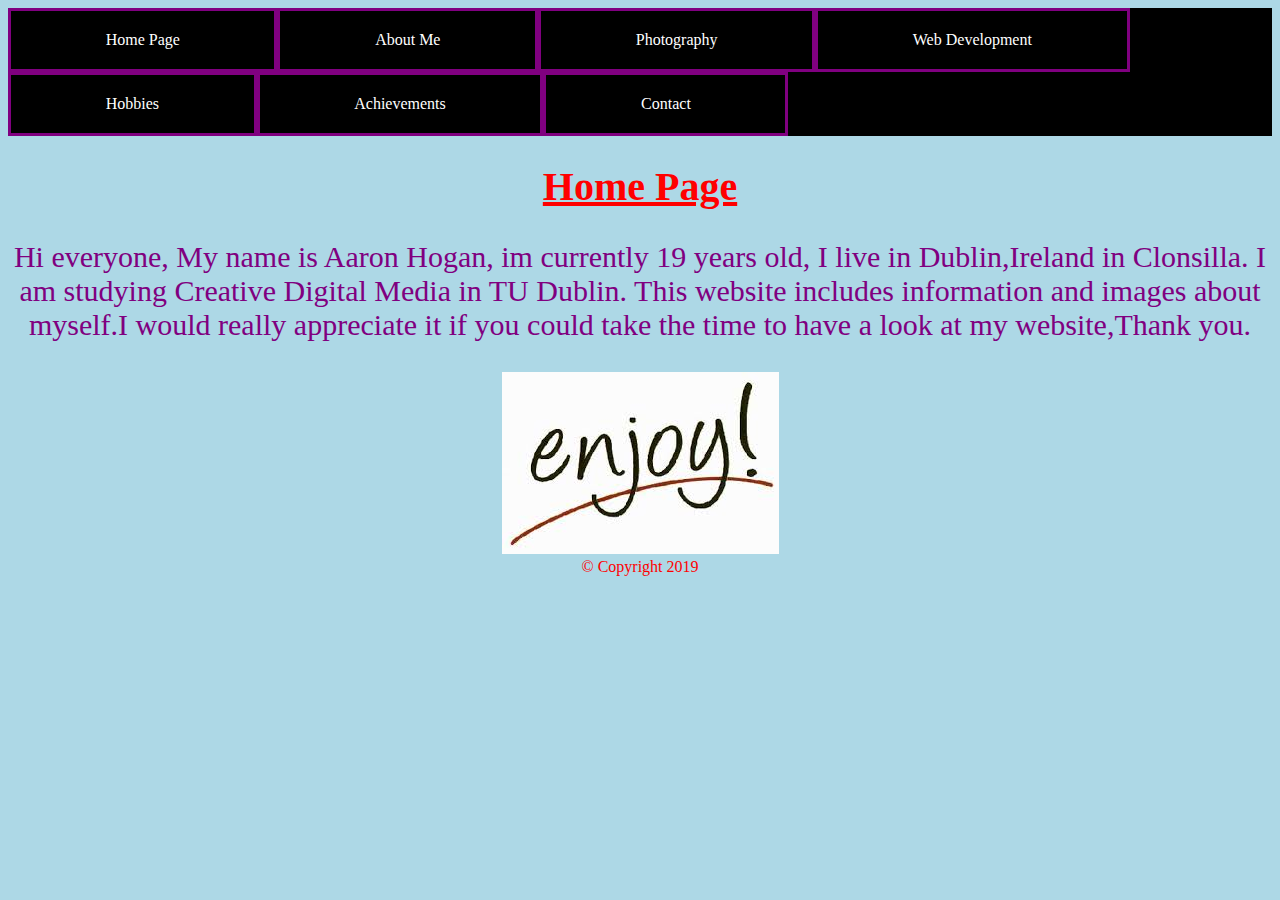
<file: AaronHogan_CA3_Website/Index.html>
<!doctype html>
<html>
<head>
<meta charset="UTF-8">

<title>Personal Portfolio</title>

<style type="text/css">

</style>
<link href="css/style.css" rel="stylesheet" type="text/css">

</head>

<body>
  <header>
	<ul>
  <li><a href="Index.html">Home Page</a></li>
  <li><a href="About Me.html">About Me</a></li>
  <li><a href="Photography.html">Photography</a></li>
  <li><a href="Web development.html">Web Development</a></li>
  <li><a href="Hobbies.html">Hobbies</a></li>
  <li><a href="Achievements.html">Achievements</a></li>
  <li><a href="Contact.html">Contact</a></li>
</ul>
	</header>
<h1>Home Page</h1>

<p> Hi everyone, My name is Aaron Hogan, im currently 19 years old, I live in Dublin,Ireland in Clonsilla. I am studying Creative Digital Media  in TU Dublin. This website includes information and images about myself.I would really appreciate it if you could take the time to have a look at my website,Thank you.</p>
<img src="images/enjoy.jpeg" alt="The word enjoy">
	

	
<footer>&copy; Copyright 2019</footer>
</body>
</html>
</file>
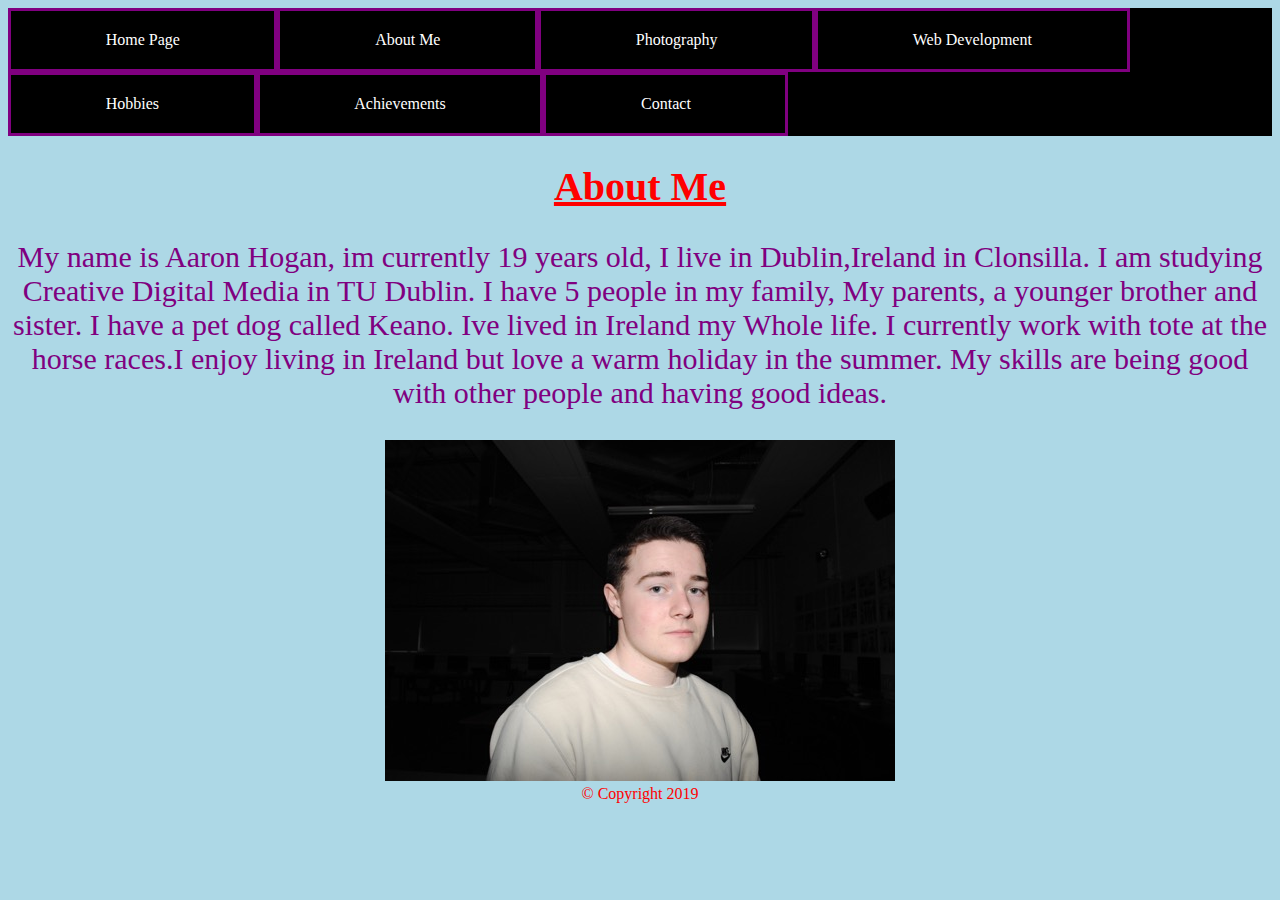
<file: AaronHogan_CA3_Website/About Me.html>
<!doctype html>
<html>
<head>
<meta charset="UTF-8">
<title>Personal Portfolio</title>


<link href="css/style.css" rel="stylesheet" type="text/css">
</head>

<body>
  <header>
	<ul>
  <li><a href="Index.html">Home Page</a></li>
  <li><a href="About Me.html">About Me</a></li>
  <li><a href="Photography.html">Photography</a></li>
  <li><a href="Web development.html">Web Development</a></li>
  <li><a href="Hobbies.html">Hobbies</a></li>
  <li><a href="Achievements.html">Achievements</a></li>
  <li><a href="Contact.html">Contact</a></li>
</ul>
	</header>
<h1>About Me</h1>

 <p> My name is Aaron Hogan, im currently 19 years old, I live in Dublin,Ireland in Clonsilla. I am studying Creative Digital Media  in TU Dublin. I have 5 people in my family, My parents, a younger brother and sister. I have a pet dog called Keano. Ive lived in Ireland my Whole life. I currently work with tote at the horse races.I enjoy living in Ireland but love a warm holiday in the summer. My skills are being good with other people and having good ideas.</p>

<img src="images/me2.jpeg" alt="picture of me">

<footer>&copy; Copyright 2019</footer>
</body>
</html>
</file>
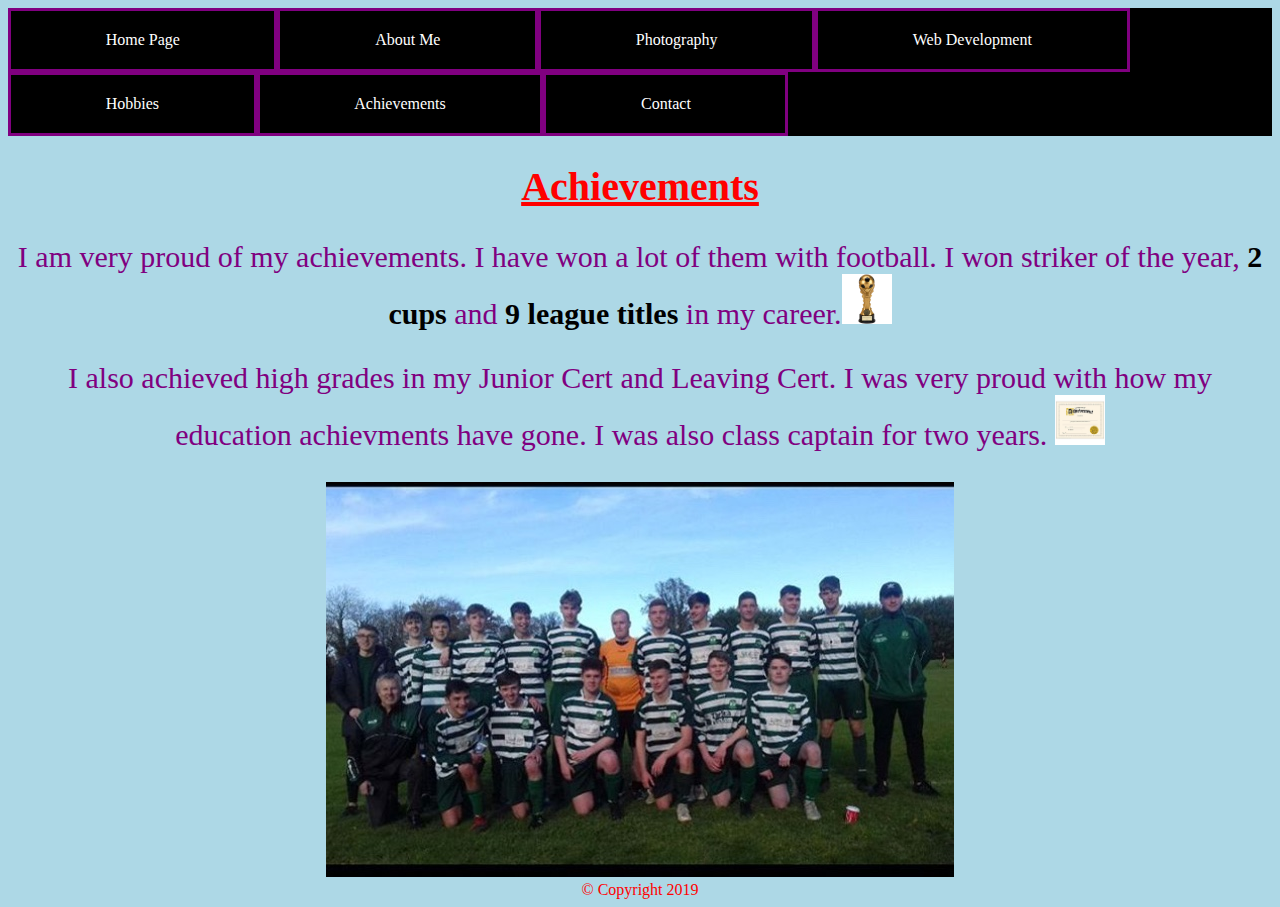
<file: AaronHogan_CA3_Website/Achievements.html>
<!doctype html>
<html>
<head>
<meta charset="UTF-8">
<title>Personal Portfolio</title>
<link href="css/style.css" rel="stylesheet" type="text/css">
</head>

<body>
  <header>
	<ul>
  <li><a href="Index.html">Home Page</a></li>
  <li><a href="About Me.html">About Me</a></li>
  <li><a href="Photography.html">Photography</a></li>
  <li><a href="Web development.html">Web Development</a></li>
  <li><a href="Hobbies.html">Hobbies</a></li>
  <li><a href="Achievements.html">Achievements</a></li>
  <li><a href="Contact.html">Contact</a></li>
</ul>
	</header>
<h1>Achievements</h1>
<p>I am very proud of my achievements. I have won a lot of them with football. I won striker of the year, <strong>2 cups</strong> and <strong>9 league titles</strong> in my career.<img src="images/throphy.jpg" alt"picture of throphy" width="50" length="50"></p> 
	<p> I also achieved high grades in my Junior Cert and Leaving Cert. I was very proud with how my education achievments have gone. I was also class captain for two years. <img src="images/cert.jpg" alt="picture of certificate" width="50" length="50"></p>
	
<img src="images/team.jpg" alt="Picture of my football team">
	
<footer>&copy; Copyright 2019</footer>
	
</body>
</html>
</file>
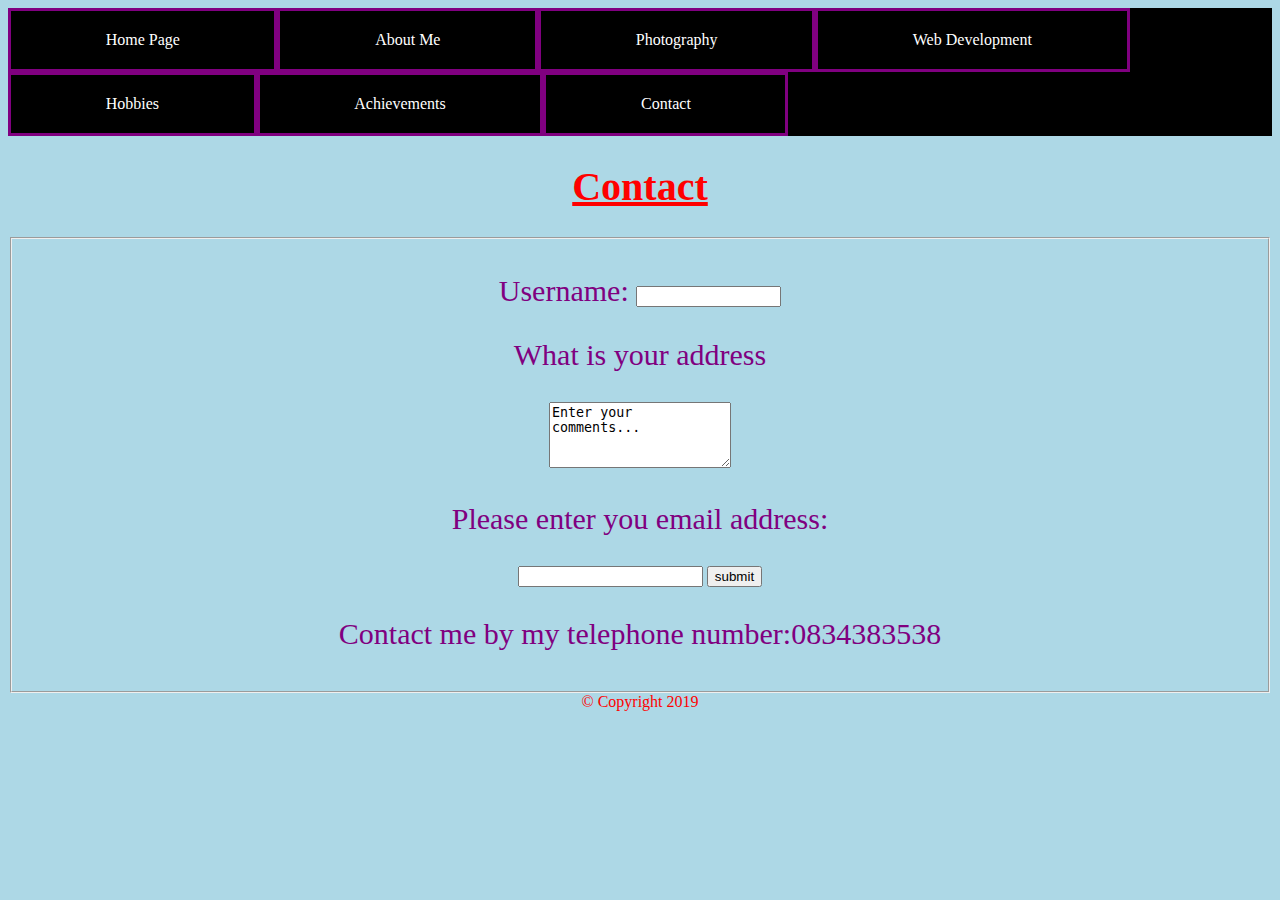
<file: AaronHogan_CA3_Website/Contact.html>
<!doctype html>
<html>
<head>
<meta charset="UTF-8">
<title>Personal Portfolio</title>


<link href="css/style.css" rel="stylesheet" type="text/css">
</head>

<body>
  <header>
	<ul>
  <li><a href="Index.html">Home Page</a></li>
  <li><a href="About Me.html">About Me</a></li>
  <li><a href="Photography.html">Photography</a></li>
  <li><a href="Web development.html">Web Development</a></li>
  <li><a href="Hobbies.html">Hobbies</a></li>
  <li><a href="Achievements.html">Achievements</a></li>
  <li><a href="Contact.html">Contact</a></li>
</ul>
	</header>
<h1>Contact</h1>
<body>
	<form action="http://www.AaronHogan.com/login.php">
		<fieldset>
			<p>Username:
				<input type="text" name="username" size="15" maxlength="30" />
			</p>
	<form action="http://www.AaronHogan.com/comments.php">
			<p>What is your address</p>
			<textarea name="comments" cols="20" rows="4">Enter your comments...</textarea>

	<form action="http:://www.AaronHogan.com/subscribe.php">
		<p> Please enter you email address:</p>
		<input type="email" name="email" />
		<input type="submit" value="submit" />

	<form action="http:://www.AaronHogan.com/subscribe.php">
		<p> Contact me by my telephone number:0834383538</p>
		</fieldset>
	</form>

	</body>
<footer>&copy; Copyright 2019</footer>
	
</body>
</html>
</file>
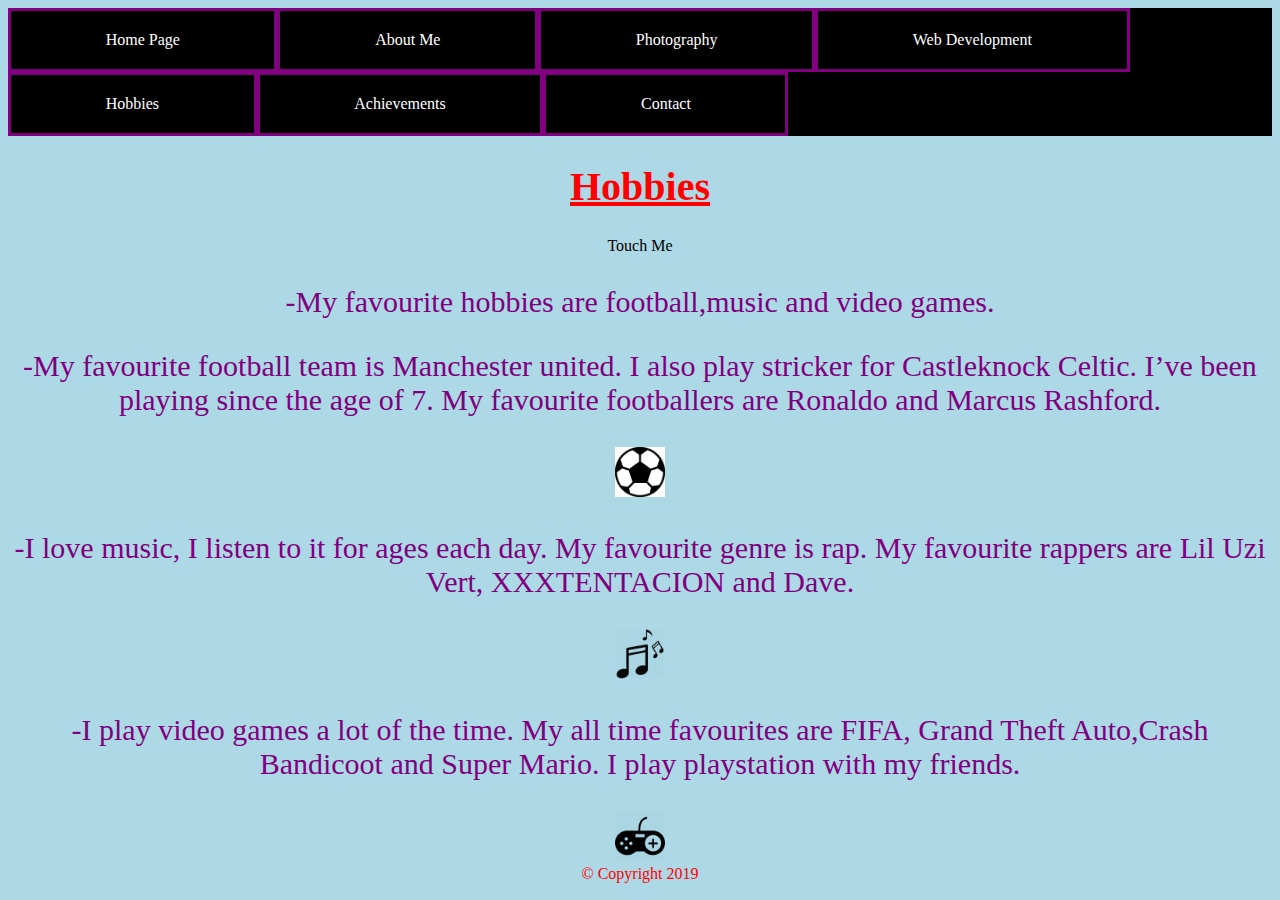
<file: AaronHogan_CA3_Website/Hobbies.html>
<!doctype html>
<html>
<head>
<meta charset="UTF-8">
<title>Personal Portfolio</title>
<link href="css/style.css" rel="stylesheet" type="text/css">
</head>

<body>
  <header>
	<ul>
  <li><a href="Index.html">Home Page</a></li>
  <li><a href="About Me.html">About Me</a></li>
  <li><a href="Photography.html">Photography</a></li>
  <li><a href="Web development.html">Web Development</a></li>
  <li><a href="Hobbies.html">Hobbies</a></li>
  <li><a href="Achievements.html">Achievements</a></li>
  <li><a href="Contact.html">Contact</a></li>
</ul>
	</header>
<h1>Hobbies</h1>
<div class="dropdown">
	<span>Touch Me</span>
	<div class="dropdown-content">
	<p>Hope Your Enjoying My Page :)</p>
	</div>
	</div>
	<p>-My favourite hobbies are football,music and video games.</p> 
<p>-My favourite football team is Manchester united. I also play stricker for Castleknock Celtic. I’ve been playing since the age of 7. My favourite footballers are Ronaldo and Marcus Rashford.</p> <img src="images/ball.jpg" width="50" length="50">
<p>-I love music, I listen to it for ages each day. My favourite genre is rap. My favourite rappers are Lil Uzi Vert, XXXTENTACION and Dave.</p> <img src="images/music.jpg" width="50" length="50">
<p>-I play video games a lot of the time. My all time favourites are FIFA, Grand Theft Auto,Crash Bandicoot and Super Mario. I play playstation with my friends.</p> <img src="images/game.jpg" width="50" length="50"> 


<footer>&copy; Copyright 2019</footer>
</body>
</html>
</file>
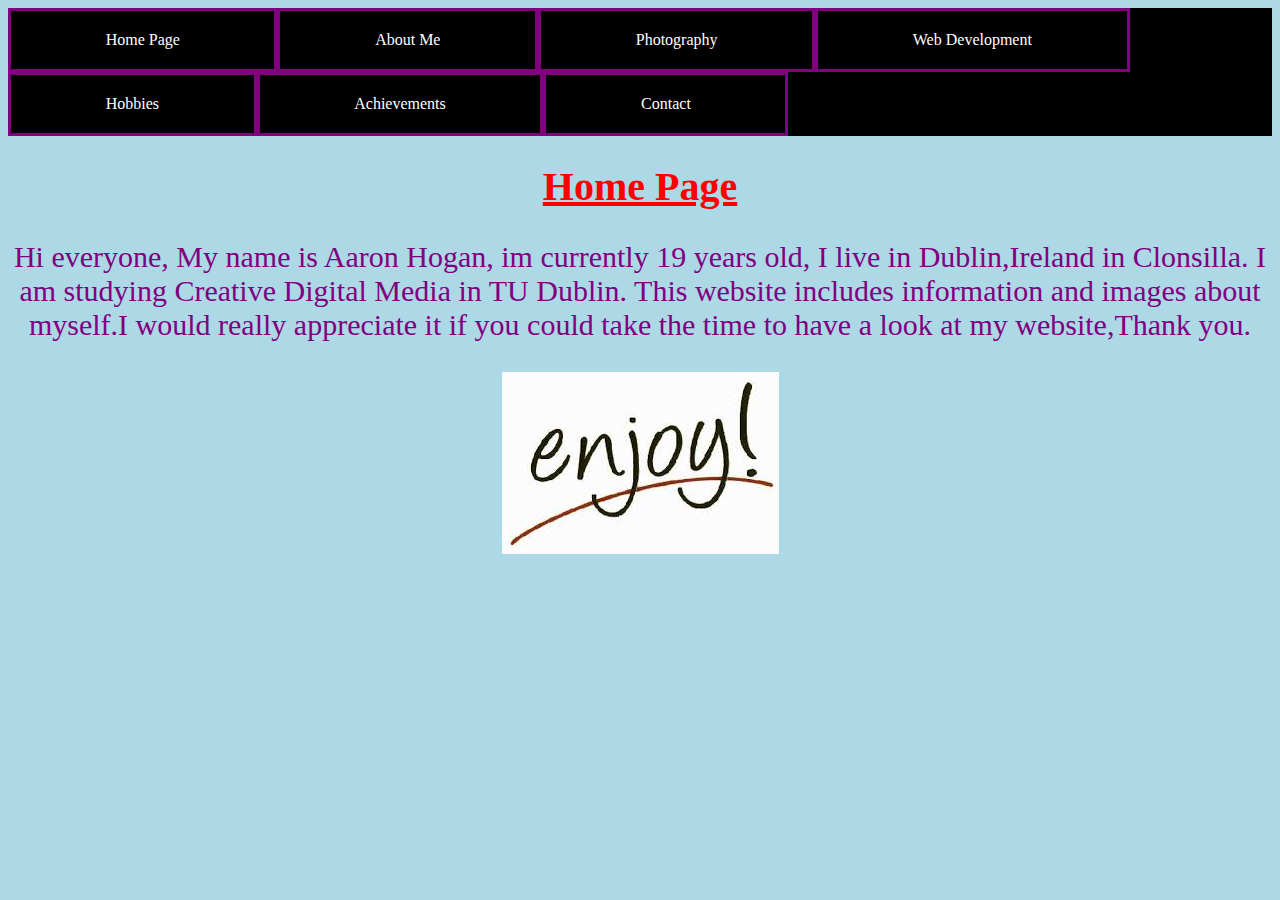
<file: AaronHogan_CA3_Website/Home Page.html>
<!doctype html>
<html>
<head>
<meta charset="UTF-8">

<title>Personal Portfolio</title>

<style type="text/css">

</style>
<link href="css/style.css" rel="stylesheet" type="text/css">
</head>

<body>
	<ul>
  <li><a href="Home Page.html">Home Page</a></li>
  <li><a href="About Me.html">About Me</a></li>
  <li><a href="Photography.html">Photography</a></li>
  <li><a href="Web development.html">Web Development</a></li>
  <li><a href="Hobbies.html">Hobbies</a></li>
  <li><a href="Achievements.html">Achievements</a></li>
  <li><a href="Contact.html">Contact</a></li>
</ul>
	
<h1>Home Page</h1>
	
<p> Hi everyone, My name is Aaron Hogan, im currently 19 years old, I live in Dublin,Ireland in Clonsilla. I am studying Creative Digital Media  in TU Dublin. This website includes information and images about myself.I would really appreciate it if you could take the time to have a look at my website,Thank you.</p>
	
<img src="images/enjoy.jpeg" alt="The word enjoy">
	

	

</body>
</html>
</file>
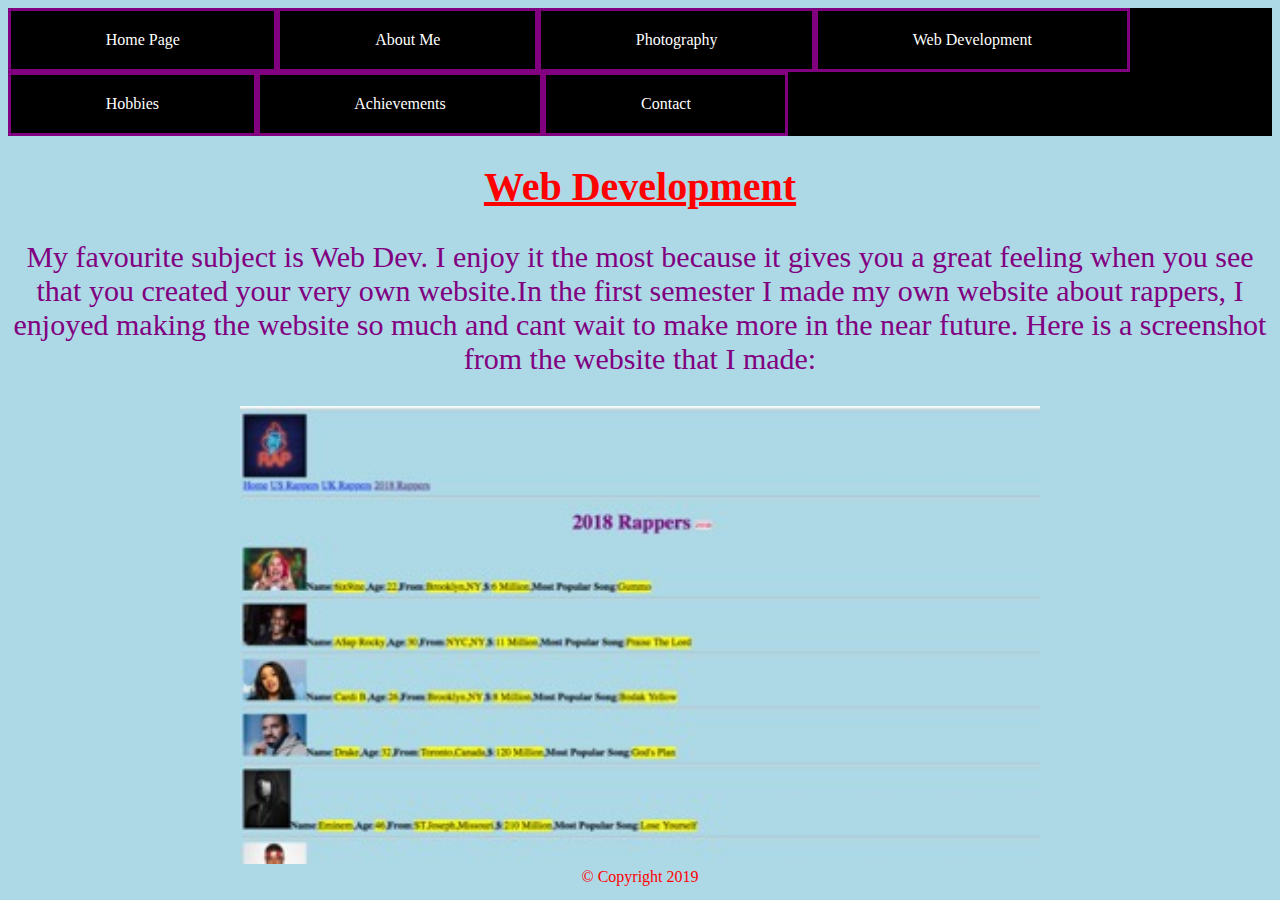
<file: AaronHogan_CA3_Website/Web development.html>
<!doctype html>
<html>
<head>
<meta charset="UTF-8">
<title>Personal Portfolio</title>
<link href="css/style.css" rel="stylesheet" type="text/css">
</head>

<body>
  <header>
	<ul>
  <li><a href="Index.html">Home Page</a></li>
  <li><a href="About Me.html">About Me</a></li>
  <li><a href="Photography.html">Photography</a></li>
  <li><a href="Web development.html">Web Development</a></li>
  <li><a href="Hobbies.html">Hobbies</a></li>
  <li><a href="Achievements.html">Achievements</a></li>
  <li><a href="Contact.html">Contact</a></li>
</ul>
	</header>
<h1>Web Development</h1>

	<p>My favourite subject is Web Dev. I enjoy it the most because it gives you a great feeling when you see that you created your very own website.In the first semester I made my own website about rappers, I enjoyed making the website so much and cant wait to make more in the near future. Here is a screenshot from the website that I made:</p>
	
	<img src="images/website.jpg" alt="picture of my website" width="800" length="400">

<footer>&copy; Copyright 2019</footer>
</body>
</html>
</file>
<file: AaronHogan_CA3_Website/css/style.css>
@charset "UTF-8";
/* CSS Document */
body {
	background-color: lightblue;
	text-align: center;
    background-repeat: repeat-x;
	position: fixed;
}
 
h1 {
	color: red;
    text-align: center;
	font-family: Cambria, "Hoefler Text", "Liberation Serif", Times, "Times New Roman", "serif";
	font-size: 40px;
	text-decoration: underline;
}

ul {
  list-style-type: none;
  margin: 0px;
  padding: 0px;
  overflow: hidden;
  background-color: black;
}

li {
  float: left;
}

li a {
  display: flex;
  color: white;
  text-align: center;
  padding: 20px 94.65px;
  text-decoration:none;
  border-style: solid;
  border-color: purple;
  float: left;
}

li a:hover {
  background-color: red;
}

p {
	color: purple;
	font-size: 30px;
	font-family: Baskerville, "Palatino Linotype", Palatino, "Century Schoolbook L", "Times New Roman", "serif"
}

footer{
	color: red;
}

.row {
  display: flex;
  flex-wrap: wrap;
  padding: 0 4px;
}


.column {
  flex: 25%;
  max-width: 15%;
  padding: 3px 4px;
}

.column img {
  margin-top: 2px;
  vertical-align: middle;
}

img{
	border-radius: 
}
.website{
	border-radius: 50%;
}
strong{
	color: black;
}

.dropdown {
	display: inline-block;
}

.dropdown-content {
	display: none;
	background-color: orange;
	min-wdith: 150px;
}

.dropdown:hover .dropdown-content {
	display: block;
}
body {
	height:100%;
	position: relative;
}

img{
	z-index: -1;
}
fieldset{
	display: block;
}
</file>
